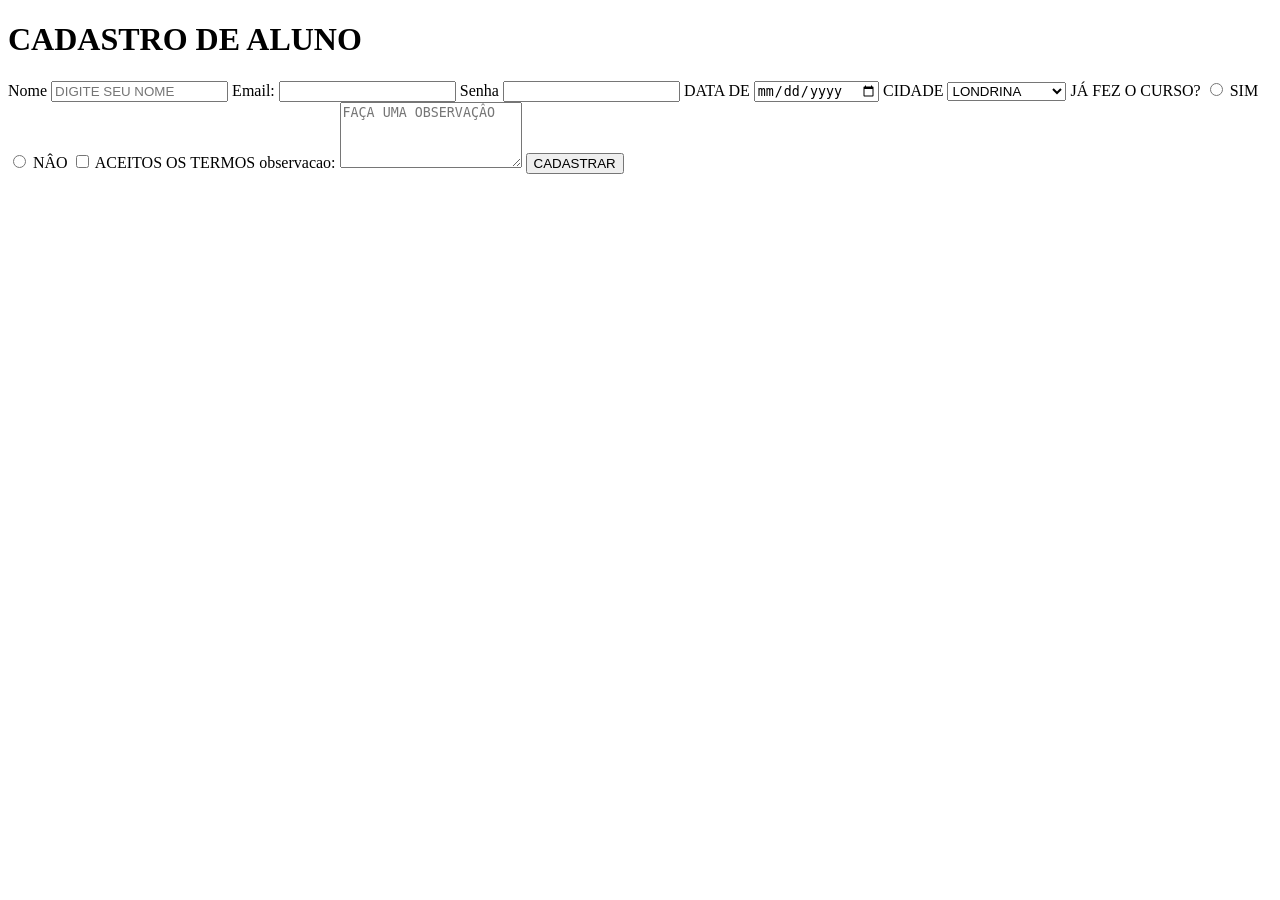
<file: atividade1.html>
<!DOCTYPE html>
<html lang="en">
<head>
    <meta charset="UTF-8">
    <meta name="viewport" content="width=device-width, initial-scale=1.0">
    <title>Cadastro de aluno</title>
</head>
<body>
    <h1>CADASTRO DE ALUNO</h1>
    
    <form >
        <label for="nome">Nome</label>
        <input type="text" name="nome" id="nome" placeholder="DIGITE SEU NOME" required>

        <label for="email">Email:</label>
        <input type="email" name="email id"email>
        
        <label for="password">Senha</label>
        <input type="password" name="password" id="password">
        
        <label for="data-nascimento">DATA DE <NASCIMENTO>
        <input type="date" name="data-nascimento" id="data-nascimento">
        
        <label for="cidade">CIDADE</label>
        <select name="cidade" id="cidade">
        <option>LONDRINA</option>
        <option>MARINGÁ</option>
        <option>CRACOLÂNDIA</option>
        </select>
        
        <label for="curso" >JÁ FEZ O CURSO?</label>
        <input type="radio" name="curso">
        SIM
        <input type="radio" name="curso">
        NÂO

        <!-- input checkbox -->
        
        <LAbel>
        <input type="checkbox" name="termos" id="termos" >
        ACEITOS OS TERMOS
        </LAbel>

        <!-- textarea -->
        <label >observacao:</label>
        <textarea rows="4" placeholder="FAÇA UMA OBSERVAÇÂO"></textarea>

        <!-- button -->
        <button type="submit"> CADASTRAR</button>
    </form>
</body>
</html>
</file>
